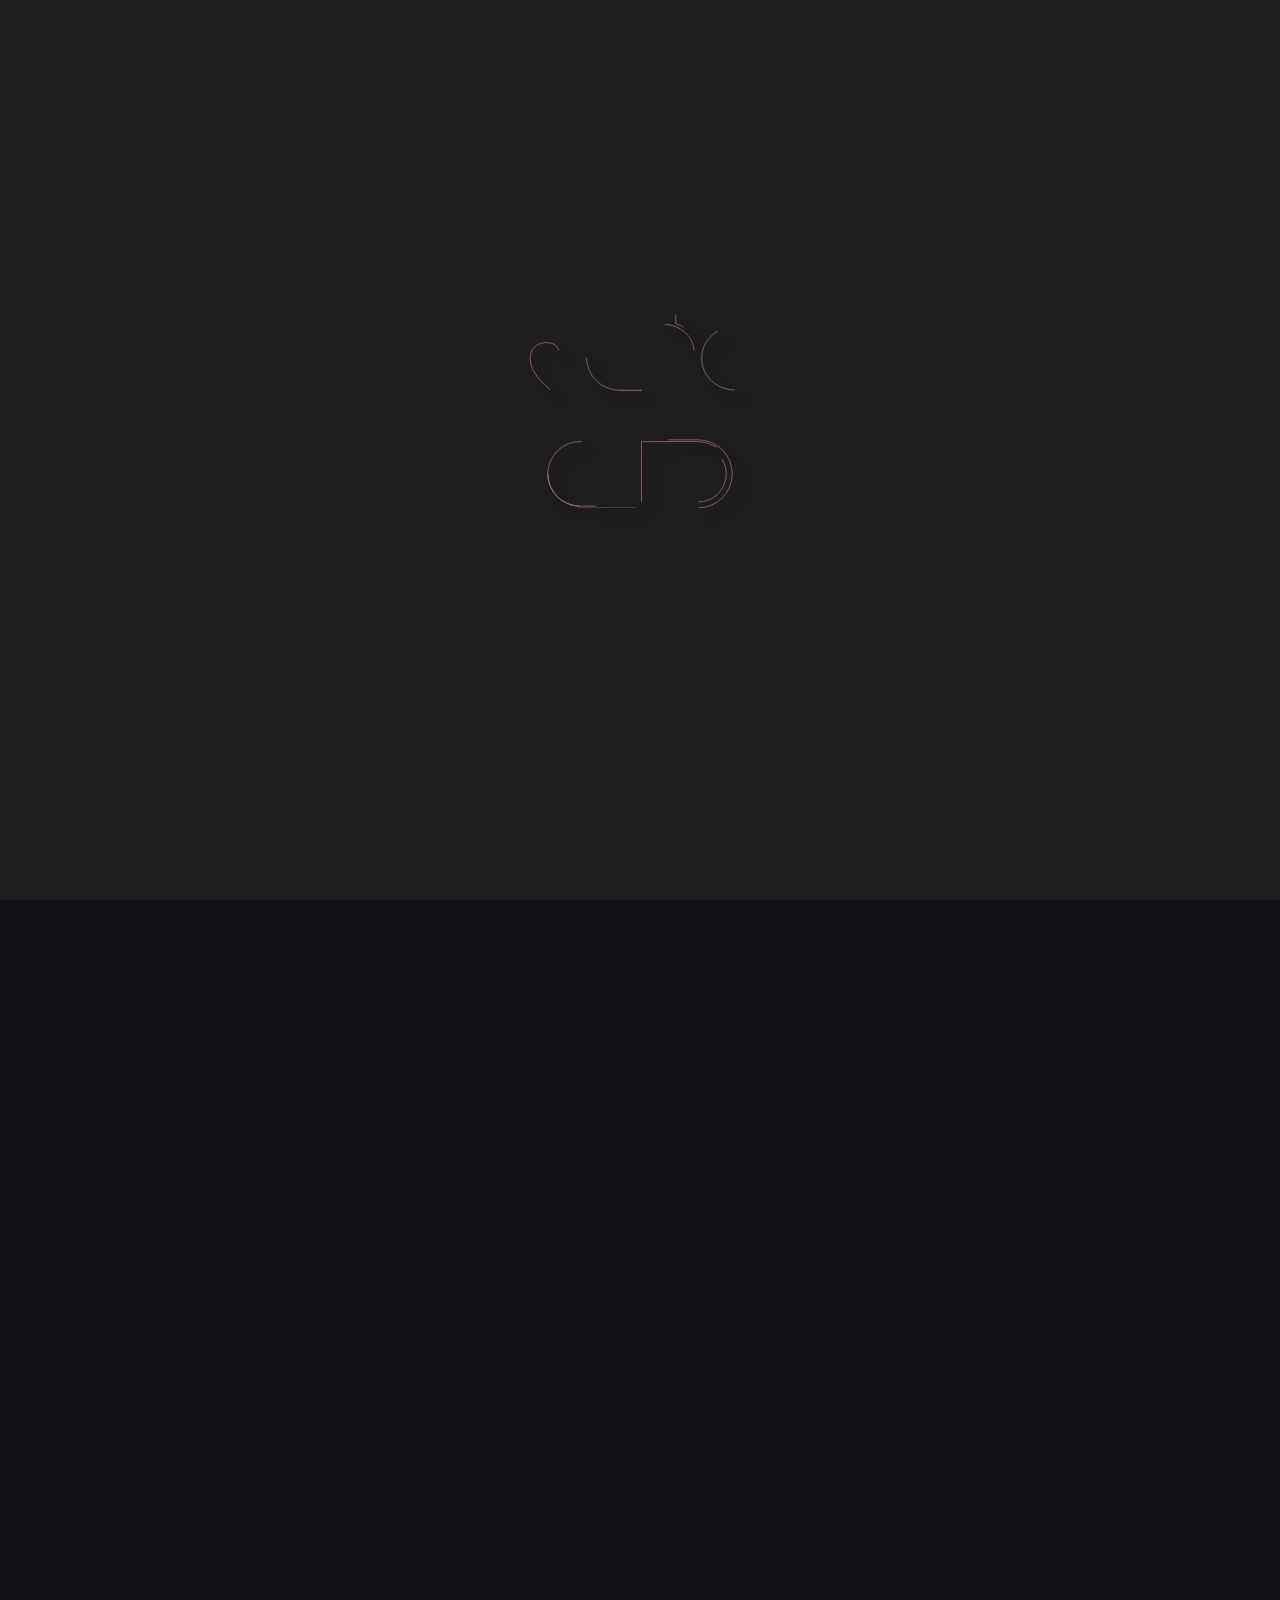
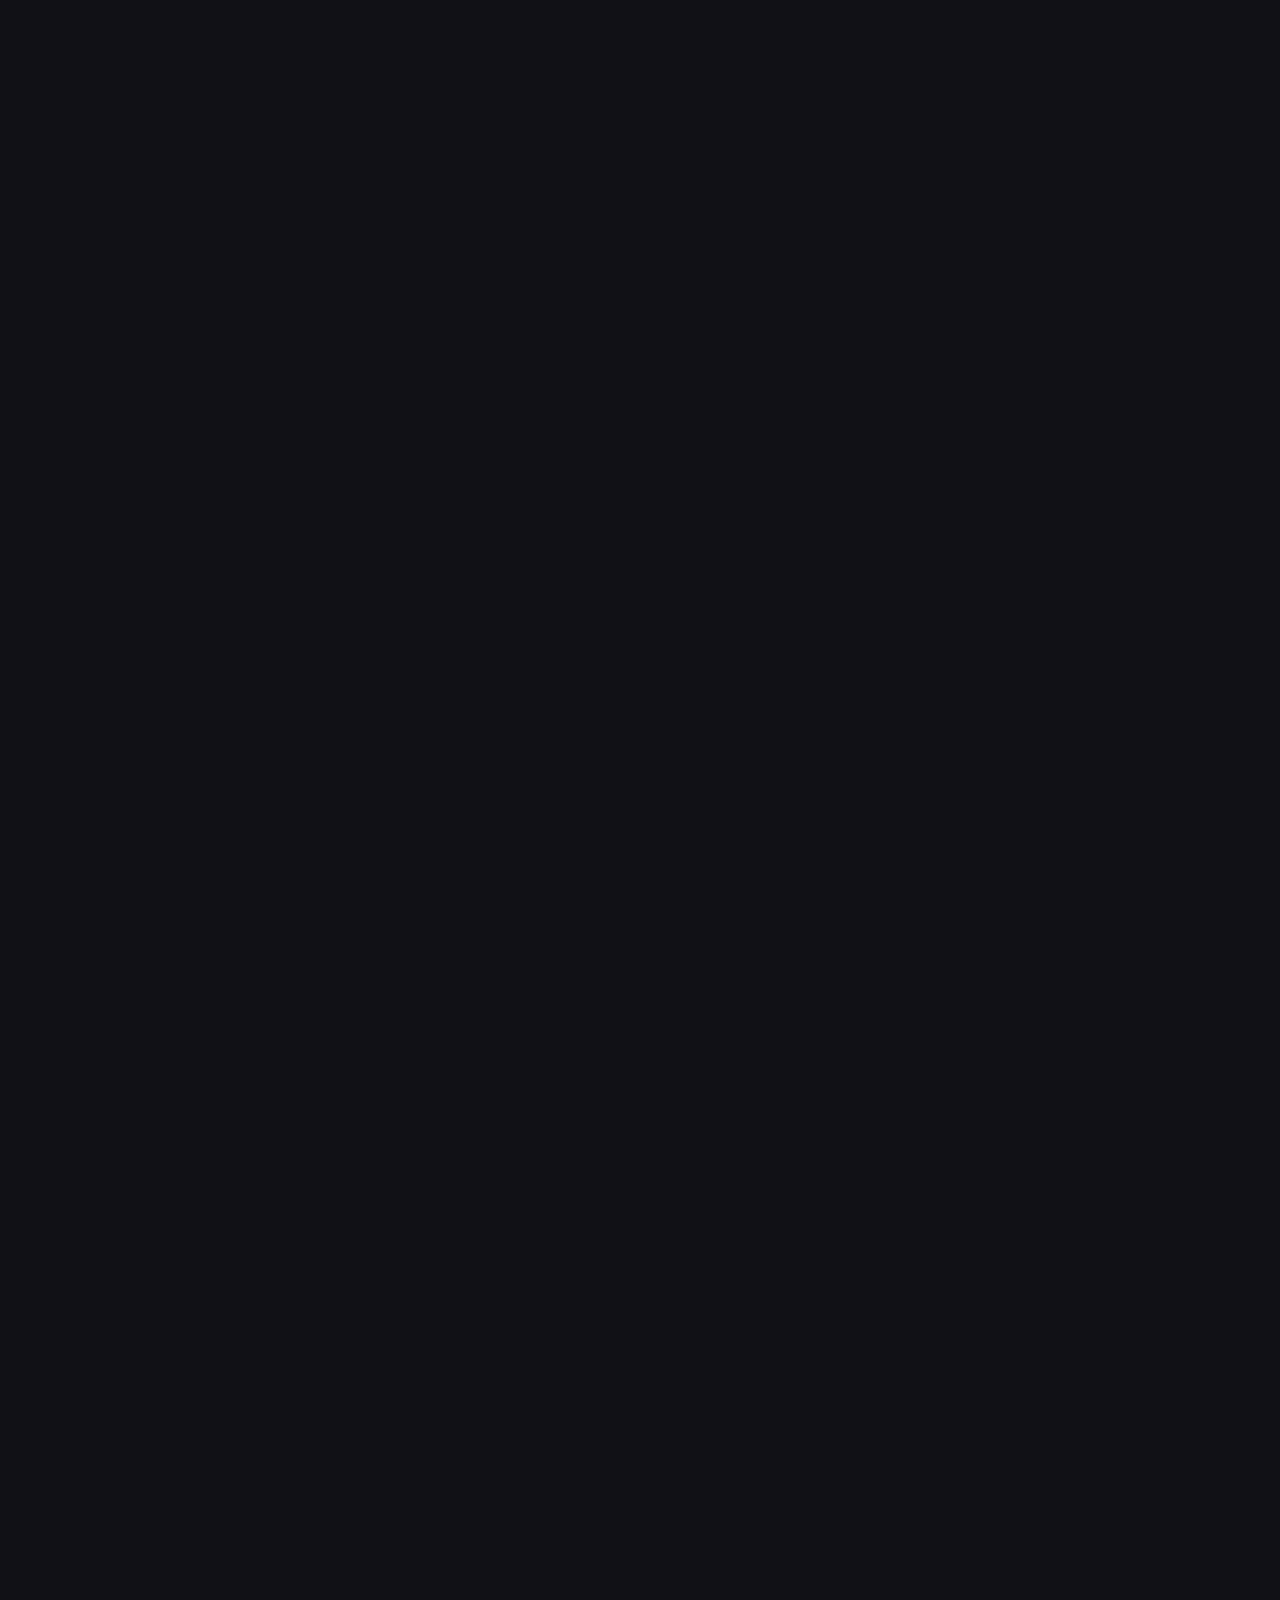
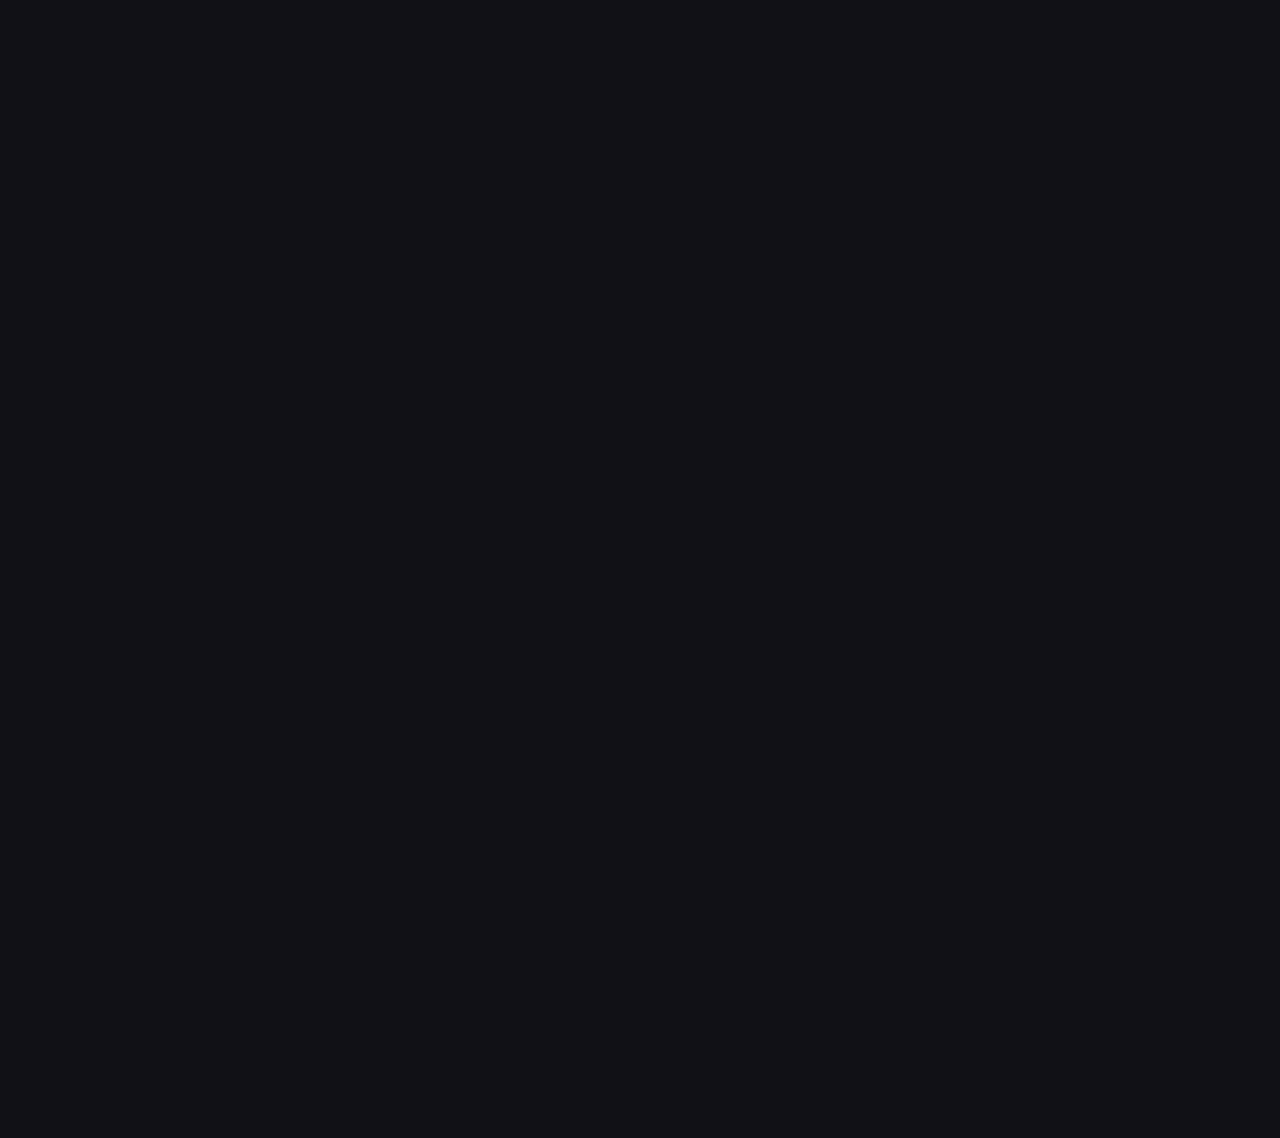
<file: index.html>
<!DOCTYPE html>
<html lang="en">
	<head>
		<meta charset="UTF-8"> 
		<title>ACID - OFFICIAL</title>
		<meta name="viewport" content="width=device-width, initial-scale=1">
		<link rel='stylesheet' href='css/reset.css'>
		<link rel="stylesheet" href="css/style.css">
		<link href="https://fonts.googleapis.com/css?family=Exo+2:400,700|Russo+One" rel="stylesheet">
		<link href="https://fonts.googleapis.com/css?family=Cookie" rel="stylesheet">
		<link rel="stylesheet" type="text/css" href="slick/slick-theme.css">
		<link rel="stylesheet" type="text/css" href="slick/slick.css">
		<link href="css/aos.css" rel="stylesheet">
		<link rel="stylesheet" type="text/css" href="css/footer-distributed-with-address-and-phones.css">
		<link rel="stylesheet" href="https://use.fontawesome.com/releases/v5.4.2/css/all.css" integrity="sha384-/rXc/GQVaYpyDdyxK+ecHPVYJSN9bmVFBvjA/9eOB+pb3F2w2N6fc5qB9Ew5yIns" crossorigin="anonymous">
		
		
	</head>
	<body>
		<div id="page-preloader" class="preloader">
			<svg class="company_name"  id="Слой_1" data-name="Слой 1" xmlns="http://www.w3.org/2000/svg" viewBox="0 0 436.07 328.67"><defs></defs><style>#logo{fill:none;} .cls-2{fill:none;}</style><title></title>
				<defs>
				<linearGradient id="left-to-right" x1="0%" y1="100%" x2="0%" y2="0%">
					<stop offset="0" stop-color="#cf859d">
					<animate dur="1s" begin="3s;op.end+3s"	 attributeName="offset" fill="freeze" from="0" to="1" />
						</stop>
						<stop offset="0" stop-color="rbg(0,0,0)" stop-opacity="0">
						<animate dur="1s" begin="3s;op.end+3s"  attributeName="offset" fill="freeze" from="0" to="1" />
							</stop>
						</linearGradient>
						</defs>
						<path id="" fill="url(#left-to-right)" stroke="#cf859d" stroke-dasharray="570" stroke-dashoffset="0"
							d="M144.84,484.49c-11-9.77-34.24-29.47-34.24-52.34,0-12.77,4.71-20.91,14.83-25.62a30.48,30.48,0,0,1,22.22-1.36l.33.11a18.94,18.94,0,0,1,12.71,18v61.25h31V417.26c-.42-11.37-8.12-32.9-34.32-41.54a61,61,0,0,0-45,2.71c-21.11,9.83-32.74,28.91-32.74,53.72,0,20.49,16.59,39.93,28.11,52.34Z" transform="translate(-79.6 -356.83)">
							<animate id="p1" attributeName="stroke-dashoffset"  values="570; 0" dur="3s"
								repeatCount="1"
							fill="freeze"  calcMode="linear"></animate>
						</path>
						<path id="" fill="url(#left-to-right)" stroke="#cf859d" stroke-dasharray="524" stroke-dashoffset="0"
							d="M300.62,485.06H262.85a56.49,56.49,0,1,1,56.49-56.48h-31a25.49,25.49,0,1,0-25.49,25.48h37.77Z" transform="translate(-79.6 -356.83)">
							<animate id="p1" attributeName="stroke-dashoffset"  values="524; 0" dur="3s"
								repeatCount="1"
							fill="freeze"  calcMode="linear"></animate>
						</path>
						<path id="" fill="url(#left-to-right)" stroke="#cf859d" stroke-dasharray="306" stroke-dashoffset="0"
							d="M389.55,417.26c-.42-11.37-8.11-32.9-34.31-41.53a60.89,60.89,0,0,0-21.72-3v31.09a30.14,30.14,0,0,1,12,1.36l.33.11a18.93,18.93,0,0,1,12.7,18v61.25h31V417.26Z" transform="translate(-79.6 -356.83)">
							<animate id="p1" attributeName="stroke-dashoffset"  values="306; 0" dur="3s"
								repeatCount="1"
							fill="freeze"  calcMode="linear"></animate>
						</path>
						<path id="" fill="url(#left-to-right)" stroke="#cf859d" stroke-dasharray="123" stroke-dashoffset="0"
							d="M358.56,356.83v14.8c15.05,5.09,24.87,13.91,31,23.19v-38Z" transform="translate(-79.6 -356.83)">
							<animate id="p1" attributeName="stroke-dashoffset"  values="123; 0" dur="3s"
								repeatCount="1"
							fill="freeze"  calcMode="linear"></animate>
						</path>
						<path id="" fill="url(#left-to-right)" stroke="#cf859d" stroke-dasharray="596" stroke-dashoffset="0"
							d="M459.18,484.66c-31.15,0-56.49-24.26-56.49-54.08s25.34-54.09,56.49-54.09h20v31h-20c-14.06,0-25.49,10.36-25.49,23.09s11.43,23.08,25.49,23.08,25.49-10.36,25.49-23.08V371.16h31v59.42C515.67,460.4,490.33,484.66,459.18,484.66Z" transform="translate(-79.6 -356.83)">
							<animate id="p1" attributeName="stroke-dashoffset"  values="596; 0" dur="3s"
								repeatCount="1"
							fill="freeze"  calcMode="linear"></animate>
						</path>
						<path id="" fill="none" stroke="#cf859d" stroke-dasharray="472" stroke-dashoffset="0"
							d="M151.5,627.5a55.06,55.06,0,0,0,55,55h94.62v-110H206.5A55.06,55.06,0,0,0,151.5,627.5Z" transform="translate(-90.6 -356.83)">
							<animate id="p1" attributeName="stroke-dashoffset"  values="472; 0" dur="3s"
								repeatCount="1"
							fill="freeze"  calcMode="linear"></animate>
						</path>
						<path id="" fill="url(#left-to-right)" stroke="#cf859d" stroke-dasharray="734" stroke-dashoffset="0"
							d="M206.5,682.5a55,55,0,0,1,0-110h94.62v-2H206.5a57,57,0,0,0,0,114h94.62v-2Z" transform="translate(-90.6 -356.83)">
							<animate id="p1" attributeName="stroke-dashoffset"  values="734; 0" dur="3s"
								repeatCount="1"
							fill="freeze"  calcMode="linear"></animate>
						</path>
						<path id="" fill="url(#left-to-right)" stroke="#cf859d" stroke-dasharray="973" stroke-dashoffset="0"
							d="M407.68,685.5a58,58,0,1,0,0-116H308.12v116Zm-96.56-10v-103h96.56a55,55,0,1,1,0,110H311.12Z" transform=
							"translate(-90.6 -356.83)">
							<animate id="p1" attributeName="stroke-dashoffset"  values="973; 0" dur="3s"
								repeatCount="1"
							fill="freeze"  calcMode="linear"></animate>
						</path>
						<path id="check" fill="url(#left-to-right)" stroke="#cf859d" stroke-dasharray="426" stroke-dashoffset="0"
							d="M407.68,675.5a48,48,0,1,0,0-96H318.12v96Z" transform="
							translate(-90.6 -356.83)">
							<animate id="p1" attributeName="stroke-dashoffset"  values="426; 0" dur="3s"
								repeatCount="1"
							fill="freeze"  calcMode="linear"></animate>
						</path>
					</svg>
		</div>
		<!-- <canvas class="fireworks" style="width: 100%; height: 100%;"></canvas> -->
		<section class="first_screen background" data-aos="zoom-in" data-aos-duration="2000">
			<svg class="company_name"  id="Слой_1" data-name="Слой 1" xmlns="http://www.w3.org/2000/svg" viewBox="0 0 436.07 328.67"><defs></defs><style>#logo{fill:none;} .cls-2{fill:none;}</style><title></title>
				<defs>
				<linearGradient id="left-to-right" x1="0%" y1="100%" x2="0%" y2="0%">
					<stop offset="0" stop-color="#cf859d">
					<animate dur="1s" begin="3s;op.end+3s"	 attributeName="offset" fill="freeze" from="0" to="1" />
						</stop>
						<stop offset="0" stop-color="rbg(0,0,0)" stop-opacity="0">
						<animate dur="1s" begin="3s;op.end+3s"  attributeName="offset" fill="freeze" from="0" to="1" />
							</stop>
						</linearGradient>
						</defs>
						<path id="" fill="url(#left-to-right)" stroke="#cf859d" stroke-dasharray="570" stroke-dashoffset="0"
							d="M144.84,484.49c-11-9.77-34.24-29.47-34.24-52.34,0-12.77,4.71-20.91,14.83-25.62a30.48,30.48,0,0,1,22.22-1.36l.33.11a18.94,18.94,0,0,1,12.71,18v61.25h31V417.26c-.42-11.37-8.12-32.9-34.32-41.54a61,61,0,0,0-45,2.71c-21.11,9.83-32.74,28.91-32.74,53.72,0,20.49,16.59,39.93,28.11,52.34Z" transform="translate(-79.6 -356.83)">
							<animate id="p1" attributeName="stroke-dashoffset"  values="570; 0" dur="3s"
								repeatCount="1"
							fill="freeze"  calcMode="linear"></animate>
						</path>
						<path id="" fill="url(#left-to-right)" stroke="#cf859d" stroke-dasharray="524" stroke-dashoffset="0"
							d="M300.62,485.06H262.85a56.49,56.49,0,1,1,56.49-56.48h-31a25.49,25.49,0,1,0-25.49,25.48h37.77Z" transform="translate(-79.6 -356.83)">
							<animate id="p1" attributeName="stroke-dashoffset"  values="524; 0" dur="3s"
								repeatCount="1"
							fill="freeze"  calcMode="linear"></animate>
						</path>
						<path id="" fill="url(#left-to-right)" stroke="#cf859d" stroke-dasharray="306" stroke-dashoffset="0"
							d="M389.55,417.26c-.42-11.37-8.11-32.9-34.31-41.53a60.89,60.89,0,0,0-21.72-3v31.09a30.14,30.14,0,0,1,12,1.36l.33.11a18.93,18.93,0,0,1,12.7,18v61.25h31V417.26Z" transform="translate(-79.6 -356.83)">
							<animate id="p1" attributeName="stroke-dashoffset"  values="306; 0" dur="3s"
								repeatCount="1"
							fill="freeze"  calcMode="linear"></animate>
						</path>
						<path id="" fill="url(#left-to-right)" stroke="#cf859d" stroke-dasharray="123" stroke-dashoffset="0"
							d="M358.56,356.83v14.8c15.05,5.09,24.87,13.91,31,23.19v-38Z" transform="translate(-79.6 -356.83)">
							<animate id="p1" attributeName="stroke-dashoffset"  values="123; 0" dur="3s"
								repeatCount="1"
							fill="freeze"  calcMode="linear"></animate>
						</path>
						<path id="" fill="url(#left-to-right)" stroke="#cf859d" stroke-dasharray="596" stroke-dashoffset="0"
							d="M459.18,484.66c-31.15,0-56.49-24.26-56.49-54.08s25.34-54.09,56.49-54.09h20v31h-20c-14.06,0-25.49,10.36-25.49,23.09s11.43,23.08,25.49,23.08,25.49-10.36,25.49-23.08V371.16h31v59.42C515.67,460.4,490.33,484.66,459.18,484.66Z" transform="translate(-79.6 -356.83)">
							<animate id="p1" attributeName="stroke-dashoffset"  values="596; 0" dur="3s"
								repeatCount="1"
							fill="freeze"  calcMode="linear"></animate>
						</path>
						<path id="" fill="none" stroke="#cf859d" stroke-dasharray="472" stroke-dashoffset="0"
							d="M151.5,627.5a55.06,55.06,0,0,0,55,55h94.62v-110H206.5A55.06,55.06,0,0,0,151.5,627.5Z" transform="translate(-90.6 -356.83)">
							<animate id="p1" attributeName="stroke-dashoffset"  values="472; 0" dur="3s"
								repeatCount="1"
							fill="freeze"  calcMode="linear"></animate>
						</path>
						<path id="" fill="url(#left-to-right)" stroke="#cf859d" stroke-dasharray="734" stroke-dashoffset="0"
							d="M206.5,682.5a55,55,0,0,1,0-110h94.62v-2H206.5a57,57,0,0,0,0,114h94.62v-2Z" transform="translate(-90.6 -356.83)">
							<animate id="p1" attributeName="stroke-dashoffset"  values="734; 0" dur="3s"
								repeatCount="1"
							fill="freeze"  calcMode="linear"></animate>
						</path>
						<path id="" fill="url(#left-to-right)" stroke="#cf859d" stroke-dasharray="973" stroke-dashoffset="0"
							d="M407.68,685.5a58,58,0,1,0,0-116H308.12v116Zm-96.56-10v-103h96.56a55,55,0,1,1,0,110H311.12Z" transform=
							"translate(-90.6 -356.83)">
							<animate id="p1" attributeName="stroke-dashoffset"  values="973; 0" dur="3s"
								repeatCount="1"
							fill="freeze"  calcMode="linear"></animate>
						</path>
						<path id="check" fill="url(#left-to-right)" stroke="#cf859d" stroke-dasharray="426" stroke-dashoffset="0"
							d="M407.68,675.5a48,48,0,1,0,0-96H318.12v96Z" transform="
							translate(-90.6 -356.83)">
							<animate id="p1" attributeName="stroke-dashoffset"  values="426; 0" dur="3s"
								repeatCount="1"
							fill="freeze"  calcMode="linear"></animate>
						</path>
					</svg>
					<div class="buttons">
						<button id="st_btn1" class="pulse btn btn1">WHO WE ARE</button>
						<button id="st_btn2" class="pulse btn btn2">PHOTOGRAPHY</button>
						<button id="st_btn3" class="pulse btn btn3">CONTACTS</button>
					</div>
				</section>
				
				<article class="post left background" data-aos="zoom-in-right">
					<div>
						<div class="absolute-bg" style="background-image: url('img/cloth.jpg');"></div>
					</div>
					<div class="post__container">
						<span class="post__category">Cloth</span>
						
						<div class="post__content">
							<header>
								<time class="post__time">Advantage #1</time>
								<h1 class="post__header"><span>Materials</span> <span>that</span> <span>we use</span></h1>
							</header>
							
							<p class="post__text">Super puper tkan', trogat' kotoruy' priyatnee nezheli chem grud'. Myagche, chem popka mladenca </p>
						</div>
						<div class="post__link">
							<button class="pulse btn btn1">MORE</button>
						</div>
					</div>
				</article>
				<article class="post_right background" data-aos="zoom-in-right">
					
					<div class="post__container">
						<span class="post__category">Cloth</span>
						
						<div class="post__content">
							<header>
								<time class="post__time">Advantage #2</time>
								<h1 class="post__header"><span>Materials</span> <span>that</span> <span>we use</span></h1>
							</header>
							
							<p class="post__text">Super puper tkan', trogat' kotoruy' priyatnee nezheli chem grud'. Myagche, chem popka mladenca </p>
						</div>
						<div class="post__link">
							<button class="pulse btn btn1">MORE</button>
						</div>
					</div>
					<div>
						<div class="absolute-bg" style="background-image: url('img/cloth.jpg');"></div>
					</div>
				</article>
				<section class="main_slider background" data-aos="zoom-in">
					<button class="arrow right slick-next">
					<svg xmlns="http://www.w3.org/2000/svg" xmlns:xlink="http://www.w3.org/1999/xlink" 	   width="60px" height="80px" viewBox="0 0 50 80" xml:space="preserve">
						<polyline fill="none" stroke="#FFFFFF" stroke-width="2" stroke-linecap="round" stroke-linejoin="round" points="
							0.375,0.375 45.63,38.087 0.375,75.8 "/>
						</svg>
						</button>
						<button class="arrow left slick-prev">
						<svg width="60px" height="80px" viewBox="0 0 50 80" xml:space="preserve">
							<polyline fill="none" stroke="#FFFFFF" stroke-width="2" stroke-linecap="round" stroke-linejoin="round" points="
								45.63,75.8 0.375,38.087 45.63,0.375 "/>
							</svg>
							</button>
							<div class="carusel">
								<div class="chel1"></div>
								<div class="chel2"></div>
								<div class="chel3"></div>
							</div>
						</section>
						<div class="wrap background" data-aos="zoom-in">
							<div class="tile" data-aos="flip-left">
								<img src='img/BIG_BLIND.jpg'/>
								<div class="text">
									<h1>Lorem ipsum.</h1>
									<h2 class="animate-text">More lorem ipsum bacon ipsum.</h2>
									<p class="animate-text">Bacon ipsum dolor amet pork belly tri-tip turducken, pancetta bresaola pork chicken meatloaf. Flank sirloin strip steak prosciutto kevin turducken. </p>
									<div class="dots">
										<span></span>
										<span></span>
										<span></span>
									</div>
								</div>
							</div>
							<div class="tile"data-aos="flip-top">
								<img src='img/GLEB_HLEB.jpg'/>
								<div class="text">
									<h1>Lorem ipsum.</h1>
									<h2 class="animate-text">Lorem ipsum dolor sit amet, consectetur adipisicing elit. Provident, a..</h2>
									<p class="animate-text">Bacon ipsum dolor amet pork belly tri-tip turducken, pancetta bresaola pork chicken meatloaf. Flank sirloin strip steak prosciutto kevin turducken. </p>
									<div class="dots">
										<span></span>
										<span></span>
										<span></span>
									</div>
								</div>
							</div>
							
							<div class="tile" data-aos="flip-right">
								<img src='img/DEN.jpg'/>
								<div class="text">
									<h1>Lorem ipsum.</h1>
									<h2 class="animate-text">More lorem ipsum bacon ipsum.</h2>
									<p class="animate-text">Bacon ipsum dolor amet pork belly tri-tip turducken, pancetta bresaola pork chicken meatloaf. Flank sirloin strip steak prosciutto kevin turducken. </p>
									<div class="dots">
										<span></span>
										<span></span>
										<span></span>
									</div>
								</div>
							</div>
						</div>
						<footer class="footer-distributed"data-aos="zoom-in">
							<div class="footer-left">
								<h3>ACID <span> Inc</span></h3>
								
								<p class="footer-company-name">Acid &copy; 2018</p>
							</div>
							<div class="footer-center">
								<div>
									<i class="fa fa-map-marker-alt"></i>
									<p><span>Belarus</span>Minsk </p>
								</div>
								<div>
									<i class="fa fa-mobile-alt"></i>
									<p><a href="tel:+375291868158"> +375 (29) 777-77-77 </a></p>
								</div>
								<div>
									<i class="far fa-envelope"></i>
									<p><a href="mailto:acid@gmail.com">acid@gmail.com</a></p>
								</div>
							</div>
							<div class="footer-right">
								<p class="footer-company-about">
									<span>Our social pages</span>
									Let's F..K this world
								</p>
								<div class="footer-icons">
									<a href="https://www.instagram.com"><i class="fab fa-vk"></i></a>
									<a href="https://vk.com"><i class="fab fa-instagram"></i></a>
									<a href="https://web.telegram.org"><i class="fab fa-telegram-plane"></i></a>
									
								</div>
							</div>
						</footer>
						
						
						
						<script src="js/jquery-3.3.1.min.js"></script>
						<!-- <script src='js/math.js'></script> -->
						<!-- <script src="js/cursor.js"></script> -->
						<script src="slick/slick.js"></script>
						<script src="js/anime.min.js"></script>
						<script src="js/script.js"></script>
						<script src="js/aos.js"></script>
						<script>
												AOS.init({
						debounceDelay: 50,
						throttleDelay: 99,
						offset: 120,
						delay: 100,
						duration: 1000,
						once:true,
						});
						</script>
					</body>
				</html>
				<!--   <button class="fill">Fill In</button>
				<button class="close">Close</button>
				<button class="raise">Raise</button>
				<button class="up">Fill Up</button>
				<button class="slide">Slide</button>
				<button class="offset">Offset</button> -->
</file>
<file: css/style.css>
body{
	font-family: 'Exo 2';
	background-color: #1e1e1e!important;
   transform: translate3d(0px, 0px, 0px);
    transition: all 700ms ease;
    overflow-x: hidden;
    max-width: 100%;
}
.preloader{
  position: fixed;
  left: 0;
  top: 0;
  width: 100%;
  height: 100%;
  background: #1e1e1e;
  z-index: 999;
  transition:1s all;
  opacity: 1;
  visibility: visible;
}

 .preloader.done{
  opacity: 0;
  visibility: hidden;
}
*{
  font-family: 'Exo 2';
}
.fireworks{
	position: fixed;
	top: 0;
	left: 0;

}
.first_screen{
	background: url(../img/Post.jpg);
	-webkit-background-size: cover;
	background-size: cover;
	background-position: center;
	height: 100vh;
}
.company_name{
	
	margin: auto;
	display: flex;
    width: 20%;
	   position: absolute;
     top: 50%;
     left: 50%;
     transform: translate(-50%,-70%) scale(1);
    opacity: 1;
    filter: drop-shadow( 10px 10px 5px  #000 );
   /*animation: 5s hand infinite cubic-bezier(0.25, 0.46, 0.45, 0.94);*/

}

 #logo{ 
  animation: 5s hand infinite cubic-bezier(0.25, 0.46, 0.45, 0.94);;

}
@keyframes hand{
	0%{
		fill:#cf859d;
	}
	25%{
		fill:#9ff7f8;
	}
	50%{
		fill:#cf859d;
	}	
	75%{
		fill:#9ff7f8;
	}
	100%{
		fill:#cf859d;
	}
}
.buttons{
	margin: auto;
	display: flex;
	flex-wrap: wrap;
	text-align: center;
	justify-content: center;
	position: absolute;
	top: 75%;
	left: 50%;
	transform: translate(-50%,-50%);
}


/////////////////////////////////////// BUTTONS //////////////////////////////////////
.fill:hover,
.fill:focus {
  box-shadow: inset 0 0 0 2em var(--hover);
}

.pulse:hover,
.pulse:focus {
  -webkit-animation: pulse 1s;
          animation: pulse 1s;
  box-shadow: 0 0 0 2em rgba(255, 255, 255, 0);
}

@-webkit-keyframes pulse {
  0% {
    box-shadow: 0 0 0 0 var(--hover);
  }
}

@keyframes pulse {
  0% {
    box-shadow: 0 0 0 0 var(--hover);
  }
}
.close:hover,
.close:focus {
  box-shadow: inset -3.5em 0 0 0 var(--hover), inset 3.5em 0 0 0 var(--hover);
}

.raise:hover,
.raise:focus {
  box-shadow: 0 0.5em 0.5em -0.4em var(--hover);
  -webkit-transform: translateY(-0.25em);
          transform: translateY(-0.25em);
}

.up:hover,
.up:focus {
  box-shadow: inset 0 -3.25em 0 0 var(--hover);
}

.slide:hover,
.slide:focus {
  box-shadow: inset 6.5em 0 0 0 var(--hover);
}

.offset {
  box-shadow: 0.3em 0.3em 0 0 var(--color), inset 0.3em 0.3em 0 0 var(--color);
}
.offset:hover, .offset:focus {
  box-shadow: 0 0 0 0 var(--hover), inset 6em 3.5em 0 0 var(--hover);
}

.fill {
  --color: #a972cb;
  --hover: #cb72aa;
}

.pulse {
  --color: #ef6eae;
  --hover: #ef8f6e;
}

.close {
  --color: #ff7f82;
  --hover: #ffdc7f;
}

.raise {
  --color: #ffa260;
  --hover: #e5ff60;
}

.up {
  --color: #e4cb58;
  --hover: #94e458;
}

.slide {
  --color: #8fc866;
  --hover: #66c887;
}

.offset {
  --color: #19bc8b;
  --hover: #1973bc;
}
.btn1{
	color: #cf859d;
}
.btn2{
	color: #9ff7f8;
}
.btn3{
	color: #9976c3;
}
.btn {
  transition: 0.25s;
}
.btn:hover{
  border-color: var(--hover);
  color: #fff;
}
.btn {
	width: 180px;
    margin: 10px;
    font-size: 16px;
    text-decoration: none;
    outline: none;
    text-align: center;
    position: relative;
    background: none;
    border: 2px solid;
    /* line-height: 1; */
    padding: 20px 0px;
    border-radius: 25px;
}

/*/////////////////////////////////////// BUTTONS //////////////////////////////////////*/


/*/////////////////////////////////////// SLICK ///////////////////////////////////////*/
.slick-prev {
  z-index: 9999;
  position: absolute;
  top: 45%;
  left: 10px;
  
  
}
.slick-next {
  position: absolute;
  top: 45%;
  right: 10px;
  z-index: 9999;
  
}
/*стрелочки слайдера*/
.arrow {
  -webkit-appearance: none;
  background: transparent;
  border: 0;
  outline:0;
}
.left:hover polyline,
.left:focus polyline {
  stroke-width: 3;
  fill: 
}

.left:active polyline {
  stroke-width: 6;
  transition: all 100ms ease-in-out;
}
.left:hover{
  fill: #f15548;
}

.right:hover polyline,
.right:focus polyline {
  stroke-width: 3;
}

.right:active polyline {
  stroke-width: 6;
  transition: all 100ms ease-in-out;
}

polyline {
  transition: all 250ms ease-in-out;
}
/*стрелочки слайдера*/


/*точки для слайдера*/
.my-dots {
  position: absolute;
  bottom: 15%;
  display: block;
  width: 100%;
  padding: 0;
  list-style: none;
  text-align: center;
}

.my-dots li {
  position: relative;
  display: inline-block;
  width: 20px;
  height: 20px;
  margin: 0 5px;
  padding: 0;
  cursor: pointer;
}

.my-dots li button {
  font-size: 0;
  line-height: 0;
  display: block;
  width: 20px;
  height: 20px;
  padding: 5px;
  cursor: pointer;
  color: transparent;
  border: 0;
  outline: none;
  background: transparent;
}

.my-dots li button:hover,
.my-dots li button:focus {
  outline: none;
}

.my-dots li button:hover:before,
.my-dots li button:focus:before {
  opacity: 1;
}

.my-dots li button:before {
  font-family: 'slick';
  font-size: 6px;
  line-height: 20px;
  position: absolute;
  top: 0;
  left: 0;
  width: 20px;
  height: 20px;
  content: '⚫';
  text-align: center;
  opacity: .5;
  color: white;
  border-radius: 45px;
  -webkit-font-smoothing: antialiased;
  -moz-osx-font-smoothing: grayscale;
  
  /* Обводка маркеров */
  
  /* WebKit (Safari/Chrome) Only */
  -webkit-text-stroke: 5px white;
  /* If we weren't using text-shadow, we'd set a fallback color
     and use this to set color instead
    -webkit-text-fill-color: white; */
 /* text-shadow: 1px 1px 0 #f00,  Simulated effect for Firefox and Opera
       and nice enhancement for WebKit 
  -1px -1px 0 #f00, 1px -1px 0 #f00, -1px 1px 0 #f00, 1px 1px 0 #f00;
   /* / Обводка маркеров */*/
   
}
.slick-slide img {
    display: block;
    margin: -7px auto;
    width: 115%;
    position: absolute;
    top: 50%;
    left: 50%;
    transform: translate(-50%,-49.4%);
}
.carusel .chel1{
	filter:drop-shadow(0 0 10px #585858);
	position: relative;
	background-image: url(../img/tshirt.png);
	height: 100vh;
-webkit-background-size: contain;
	background-size: contain;
	background-repeat: no-repeat;
	background-position: center;
}
.carusel .chel2{
	filter:drop-shadow(0 0 10px #585858);
	position: relative;
	background-image: url(../img/tshirt1.png);
	height: 100vh;
-webkit-background-size: contain;
	background-size: contain;
	background-repeat: no-repeat;
	background-position: center;
}
.carusel .chel3{
	filter:drop-shadow(0 0 10px #585858);
	position: relative;
	background-image: url(../img/tshirt2.png);
	height: 100vh;
-webkit-background-size: contain;
	background-size: contain;
	background-repeat: no-repeat;
	background-position: center;
}
/*.carusel:nth-child(1){
	background-image: url(../img/tshirt.png);
}
.carusel:nth-child(2){
	background-image: url(../img/tshirt.png);
}
.carusel:nth-child(3){
	background-image: url(../img/tshirt.png);
}*/
.my-dots li.slick-active button:before {
  opacity: 1;
  color: blue;
  width: 20px;
  -webkit-text-stroke: 7px #f15548; 
   text-stroke: 7px #f15548; 

}
/*.main_slider,.carusel,.slick-list{
  height: 100vh;
}*/
.main_slider{
	 height: 100vh;
	position: relative;
	background-image: url(../img/man.png);
	-webkit-background-size: contain;
	background-size: contain;
	background-repeat: no-repeat;
	background-position: center;

}
/*/////////////////////////////////////// SLICK ///////////////////////////////////////*/

/*//////////////////////////////////// WHO WE ARE ////////////////////////////////////*/

.wrap
{
  margin:50px auto 50px auto;
  width:100%;
  display:flex;
  align-items:space-around;
  max-width:1200px;
}
.tile
{
  width:380px;
  height:380px;
  margin:10px;
  background-color:#99aeff;
  display:inline-block;
  background-size:cover;
  position:relative;
  cursor:pointer;
  transition: all 0.4s ease-out;
  box-shadow: 0px 35px 77px -17px rgba(0,0,0,0.44);
  overflow:hidden;
  color:white;
  font-family:'Roboto';
  
}
.tile img
{
  height:100%;
  width:100%;
  position:absolute;
  top:0;
  left:0;
  z-index:0;
  transition: all 0.4s ease-out;
}
.tile .text
{
/*   z-index:99; */
  position:absolute;
  padding:30px;
  height:calc(100% - 60px);
}
.tile h1
{
 
    font-family: 'Exo 2';
  margin:0;
  text-shadow: 2px 2px 10px rgba(0,0,0,0.3);
}
.tile h2
{
    font-family: 'Exo 2';
  margin:20px 0 0 0;
   transform: translateX(200px);
}
.tile p
{
    font-family: 'Exo 2';
  margin:20px 0 0 0;
  line-height: 25px;
/*   opacity:0; */
  transform: translateX(-200px);
  transition-delay: 0.2s;
}
.animate-text
{
  opacity:0;
  transition: all 0.6s ease-in-out;
}
.tile:hover
{
/*   background-color:#99aeff; */
box-shadow: 0px 35px 77px -17px rgba(0,0,0,0.64);
  transform:scale(1.05);
}
.tile:hover img
{
  opacity: 0.2;
}
.tile:hover .animate-text
{
  transform:translateX(0);
  opacity:1;
}
/*.dots
{
  position:absolute;
  bottom:20px;
  right:30px;
  margin: 0 auto;
  width:30px;
  height:30px;
  color:currentColor;
  display:flex;
  flex-direction:column;
  align-items:center;
  justify-content:space-around;
  
}

.dots span
{
    width: 5px;
    height:5px;
    background-color: currentColor;
    border-radius: 50%;
    display:block;
  opacity:0;
  transition: transform 0.4s ease-out, opacity 0.5s ease;
  transform: translateY(30px);
 
}*/

.tile:hover span
{
  opacity:1;
  transform:translateY(0px);
}

.dots span:nth-child(1)
{
   transition-delay: 0.05s;
}
.dots span:nth-child(2)
{
   transition-delay: 0.1s; 
}
.dots span:nth-child(3)
{
   transition-delay: 0.15s;
}
/*//////////////////////////////////// WHO WE ARE ////////////////////////////////////*/



/*//////////////////////////////////// ADVANTAGES ////////////////////////////////////*/
/**
 * Base Variables
 */
/**
 * Mixins
 */
/**
 * Base Settings/Overwrite Normalize
 */


article h1 {
  margin-top: 0;
  margin-bottom: 0.25em;
  font-size: 4em;
  font-weight: 900;
  line-height: 0.9;
  color: white;
}

article p {
  margin: 0;
  color: white;
}


figure {
  margin: 0;
}

/**
 * Text Selection
 */
::-moz-selection {
  color: #fff;
  background-color: #d0f2ee;
  text-shadow: none;
}
::selection {
  color: #fff;
  background-color: #d0f2ee;
  text-shadow: none;
}


@media (min-width: 20em) {
  .post {
    font-size: 102.5%;
  }
}
@media (min-width: 30em) {
  .post {
    font-size: 105%;
  }
}
@media (min-width: 54em) {
  .post {
    font-size: 107.5%;
  }
}
@media (min-width: 64em) {
  .post {
    font-size: 110%;
  }
}
@media (min-width: 76.5em) {
  .post {
    font-size: 115%;
  }
}
@media (min-width: 114em) {
  .post {
    font-size: 125%;
  }
}

/**
 * Components
 */
.post {
  width: 100%;
}
@media (min-width: 54em) {
  .post {
    display: flex;
    height: 100vh;
    min-height: 40em;
  }
}
.post > *:first-child {
  position: relative;
  height: 14em;
  background-color: #000;
}
@media (min-width: 30em) {
  .post > *:first-child {
    height: 18em;
  }
}
@media (min-width: 54em) {
  .post > *:first-child {
    flex-basis: 50%;
    max-width: 50%;
    height: auto;
  }
}
@media (min-width: 76.5em) {
  .post > *:first-child {
    flex-basis: 60%;
    max-width: 60%;
  }
}
@media (min-width: 54em) {
  .post > *:last-child {
    flex-basis: 50%;
    max-width: 50%;
  }
}
@media (min-width: 76.5em) {
  .post > *:last-child {
    flex-basis: 40%;
    max-width: 40%;
  }
}

.post_right {
  display: flex;
  width: 100%;
}
@media (min-width: 54em) {
  .post_right {
    display: flex;
    height: 100vh;
    min-height: 40em;
  }
}
.post_right > *:last-child {
  position: relative;
  height: 14em;
  background-color: #000;
}
@media (min-width: 30em) {
  .post_right > *:last-child {
    height: 18em;
  }
}
@media (min-width: 54em) {
  .post_right > *:last-child {
    flex-basis: 50%;
    max-width: 50%;
    height: auto;
  }
}
@media (min-width: 76.5em) {
  .post_right > *:last-child {
    flex-basis: 60%;
    max-width: 60%;
  }
}
@media (min-width: 54em) {
  .post_right > *:first-child {
    flex-basis: 50%;
    max-width: 50%;
  }
}
@media (min-width: 76.5em) {
  .post_right > *:first-child {
    flex-basis: 40%;
    max-width: 40%;
  }
}
@media (max-width: 768px) {
 .post_right {
  display: flex;
  flex-direction: column-reverse;
  width: 100%;
} 
}



.post__container {
  display: flex;
  flex-direction: column;
  justify-content: space-between;
  padding: 2em;
  overflow-y: auto;
}
.post__category {
  position: relative;
  font-weight: 600;
  font-size: 0.9em;
  text-transform: uppercase;
  letter-spacing: 0.3em;
  overflow: hidden;
}
.post__content {
  padding: 2em 0;
}
@media (min-width: 54em) {
  .post__content {
    padding: 0 4em;
  }
}
.post__time {
  display: inline-block;
  margin-bottom: 0.5em;
  font-weight: 600;
  font-size: 0.8em;
  text-transform: uppercase;
  letter-spacing: 0.1em;
}
.post__header {
  overflow: hidden;
}
.post__header span {
  display: inline-block;
  -webkit-animation: slide-up 0.8s ease-in-out both;
          animation: slide-up 0.8s ease-in-out both;
}
.post__header span:nth-child(1) {
  -webkit-animation-delay: 0.1s;
          animation-delay: 0.1s;
}
.post__header span:nth-child(2) {
  -webkit-animation-delay: 0.2s;
          animation-delay: 0.2s;
}
.post__header span:nth-child(3) {
  -webkit-animation-delay: 0.3s;
          animation-delay: 0.3s;
}
.post__text {
  font-weight: 300;
  -webkit-animation: fade-in 0.8s ease-in-out both 0.5s;
          animation: fade-in 0.8s ease-in-out both 0.5s;
}
.post__link {
  text-align: right;
}

/**
 * Helpers
 */
.absolute-bg {
  position: absolute;
  top: 0;
  left: 0;
  height: 100%;
  width: 100%;
  background-position: 50%;
  background-repeat: no-repeat;
  background-size: cover;
  overflow: hidden;
  -webkit-animation: fade-in 0.8s ease-in-out both 1s;
          animation: fade-in 0.8s ease-in-out both 1s;
}

/**
 * Animations
 */
@-webkit-keyframes slide-in {
  0% {
    -webkit-transform: translate3d(-100%, 0, 0);
            transform: translate3d(-100%, 0, 0);
  }
  100% {
    -webkit-transform: translate3d(0, 0, 0);
            transform: translate3d(0, 0, 0);
  }
}
@keyframes slide-in {
  0% {
    -webkit-transform: translate3d(-100%, 0, 0);
            transform: translate3d(-100%, 0, 0);
  }
  100% {
    -webkit-transform: translate3d(0, 0, 0);
            transform: translate3d(0, 0, 0);
  }
}
@-webkit-keyframes slide-up {
  0% {
    opacity: 0;
    -webkit-transform: translate3d(0, 100%, 0);
            transform: translate3d(0, 100%, 0);
  }
  90% {
    opacity: 1;
  }
  100% {
    -webkit-transform: translate3d(0, 0, 0);
            transform: translate3d(0, 0, 0);
  }
}
@keyframes slide-up {
  0% {
    opacity: 0;
    -webkit-transform: translate3d(0, 100%, 0);
            transform: translate3d(0, 100%, 0);
  }
  90% {
    opacity: 1;
  }
  100% {
    -webkit-transform: translate3d(0, 0, 0);
            transform: translate3d(0, 0, 0);
  }
}
@-webkit-keyframes fade-in {
  0% {
    opacity: 0;
  }
  100% {
    opacity: 1;
  }
}
@keyframes fade-in {
  0% {
    opacity: 0;
  }
  100% {
    opacity: 1;
  }
}

.parallax_text_h1{
  font-size: 80px;
}


/*//////////////////////////////////// ADVANTAGES ////////////////////////////////////*/
@media (max-width: 1279px) {
  .wrap {
    width:100%;
    margin: 0;
  }
  .tile
{
  width:320px;
  height:320px;
  margin:10px;
}
}
@media (max-width: 768px) {
  .flex_row{
  display: flex;
  flex-direction: column;
  justify-content: center;
  align-items: center;
}
  .wrap {
    width:100%;
    justify-content: center;
    flex-direction: column;
    align-items: center;
    margin: 0;
  }
  .tile
{
  width:100vw;
  height:100vw;
  margin:0;
}
}
@media (max-width: 450px) {
  .company_name{
  
  margin: -20px auto;
  display: flex;
    width: 20%;
     position: absolute;
     top: 50%;
     left: 50%;
     transform: translate(-50%,-100%) scale(1);
     -webkit-transform: translate(-50%,-100%) scale(1);
    opacity: 1;
    filter: drop-shadow( 10px 10px 5px  #000 );
   /*animation: 5s hand infinite cubic-bezier(0.25, 0.46, 0.45, 0.94);*/

}

  .wrap {
    width:100%;
    flex-direction: column;
    justify-content: center;
    align-items: center;
    margin: 0;
  }
  .tile
{
  width:100vw;
  height:100vw;
  margin:0;
}
}

@media only screen and (max-width: 1279px) {
	.company_name{
		width: 50%;
	}
	.card .details h2 {
    color: #fff;
    font-size: 3.5vw;
    text-align: center;
    margin: 0;
    padding: 0 0 10px;
    border-bottom: 2px solid #fff;


}
.card .details p {
    margin: 20px 0 0;
    color: #fff;
    font-size: 2vw;
    line-height: 25px;
}
	
}
@media only screen and (max-width: 767px) {
	.card .details h2 {
    color: #fff;
    font-size: 5vw;
    text-align: center;
    margin: 0;
    padding: 0 0 10px;
    border-bottom: 2px solid #fff;


}
.card .details p {
    margin: 20px 0 0;
    color: #fff;
    font-size: 3vw;
    line-height: 15px;
}
}
</file>
<file: css/footer-distributed-with-address-and-phones.css>
.footer-distributed{
	background-color: #292c2f;
	box-shadow: 0 1px 1px 0 rgba(0, 0, 0, 0.12);
	box-sizing: border-box;
	width: 100%;
	text-align: left;
	font: bold 16px sans-serif;

	padding: 55px 50px;
	margin-top: 80px;
}

.footer-distributed .footer-left,
.footer-distributed .footer-center,
.footer-distributed .footer-right{
	display: inline-block;
	vertical-align: top;
}

/* Footer left */

.footer-distributed .footer-left{
	width: 40%;
}

/* The company logo */

.footer-distributed h3{
	color:  #ffffff;
	font: normal 36px 'Cookie', cursive;
	margin: 0;
}

.footer-distributed h3 {
	color:  #5383d3;
}

/* Footer links */

.footer-distributed .footer-links{
	color:  #ffffff;
	margin: 20px 0 12px;
	padding: 0;
}

.footer-distributed .footer-links a{
	display:inline-block;
	line-height: 1.8;
	text-decoration: none;
	color:  inherit;
}

.footer-distributed .footer-company-name{
	color:  #8f9296;
	font-size: 14px;
	font-weight: normal;
	margin: 0;
	font-family: 'Exo 2';
}

/* Footer Center */

.footer-distributed .footer-center{
	width: 35%;
}

.footer-distributed .footer-center i{
	    background-color: #33383b;
    color: #ffffff;
    font-size: 30px;
    width: 50px;
    height: 50px;
    border-radius: 50%;
    text-align: center;
    line-height: 50px;
    margin: 10px 15px;
    vertical-align: middle;
}



.footer-distributed .footer-center p{
	display: inline-block;
	color: #ffffff;
	vertical-align: middle;
	margin:0;
	font-family: 'Exo 2';
}

.footer-distributed .footer-center p span{
	display:block;
	font-weight: normal;
	font-size:14px;
	line-height:2;
	font-family: 'Exo 2';
}


.footer-distributed .footer-center p a{
	color:  #5383d3;
	text-decoration: none;
	font-family: 'Exo 2';
}


/* Footer Right */

.footer-distributed .footer-right{
	width: 20%;
}

.footer-distributed .footer-company-about{
	line-height: 20px;
	color:  #92999f;
	font-size: 13px;
	font-weight: normal;
	margin: 0;
	font-family: 'Exo 2';
}

.footer-distributed .footer-company-about span{
	display: block;
	color:  #ffffff;
	font-size: 14px;
	font-weight: bold;
	margin-bottom: 20px;
	font-family: 'Exo 2';
}

.footer-distributed .footer-icons{
	margin-top: 25px;
}

.footer-distributed .footer-icons a{
	display: inline-block;
    width: 50px;
    height: 50px;
    cursor: pointer;
    background-color: #33383b;
    border-radius: 2px;
    font-size: 30px;
    color: #ffffff;
    text-align: center;
    line-height: 50px;
    margin-right: 3px;
    margin-bottom: 5px;
}

/* If you don't want the footer to be responsive, remove these media queries */

@media (max-width: 880px) {

	.footer-distributed{
		font: bold 14px sans-serif;
	}

	.footer-distributed .footer-left,
	.footer-distributed .footer-center,
	.footer-distributed .footer-right{
		display: flex;
    flex-direction: column;
    width: 100%;
    margin-bottom: 40px;
    text-align: center;
    align-items: flex-start;
    justify-content: space-around;
	}

	.footer-distributed .footer-center i{
		margin-left: 0;
	}

}
</file>
